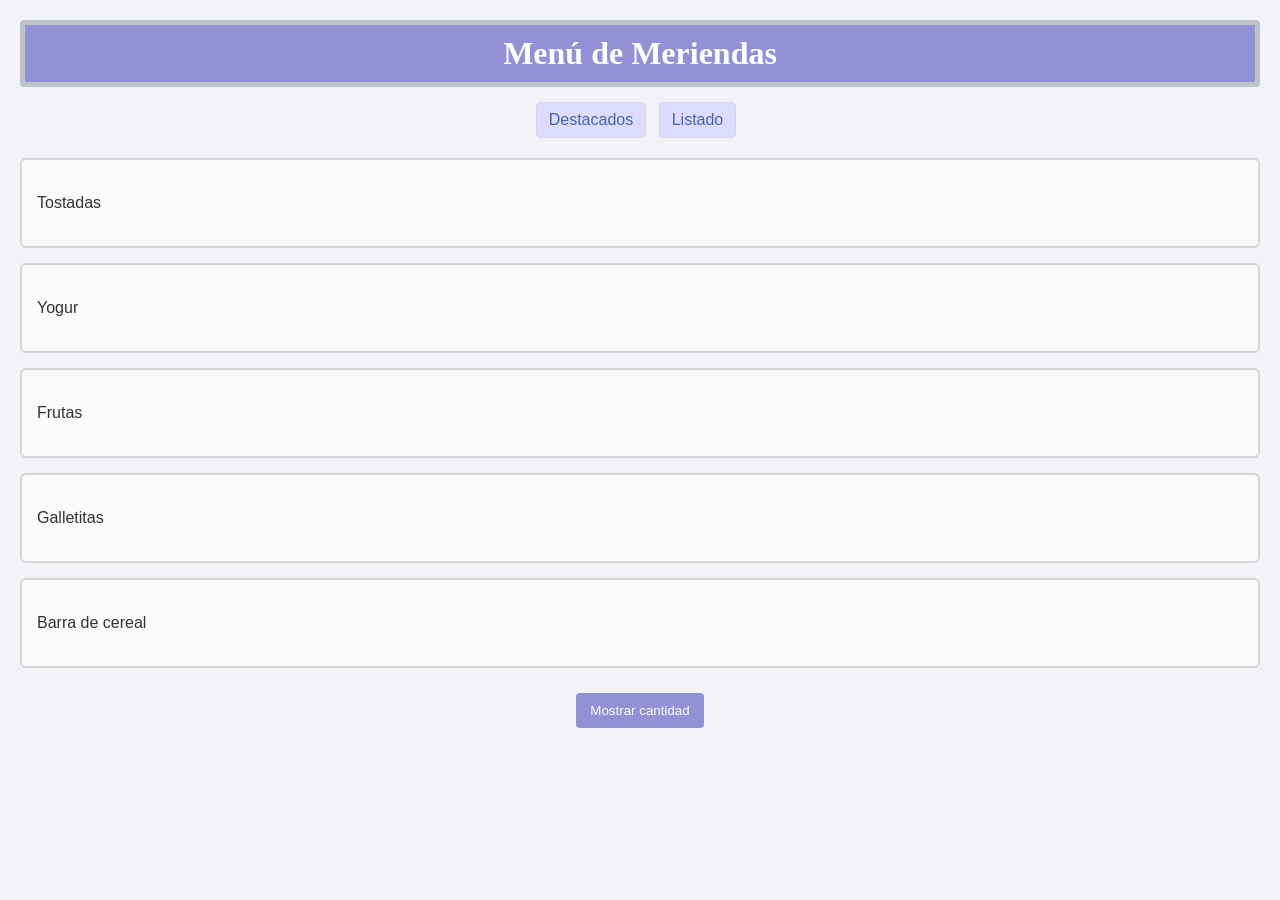
<file: index.html>
<!DOCTYPE html>
<html lang="es">
<head>
    <meta charset="UTF-8">
    <title>Menú de Meriendas</title>
    <link rel="stylesheet" href="styles.css">
</head>
<body>

    <h1>Menú de Meriendas</h1>

    <nav>
        <a href="destacados.html">Destacados</a>
        <a href="listado.html">Listado</a>
    </nav>

    <div id="meriendas" class="contenedor"></div>

    <button id="btnCantidad">Mostrar cantidad</button>

    <p id="resultado"></p>

    <script src="index.js"></script>
</body>
</html>
</file>
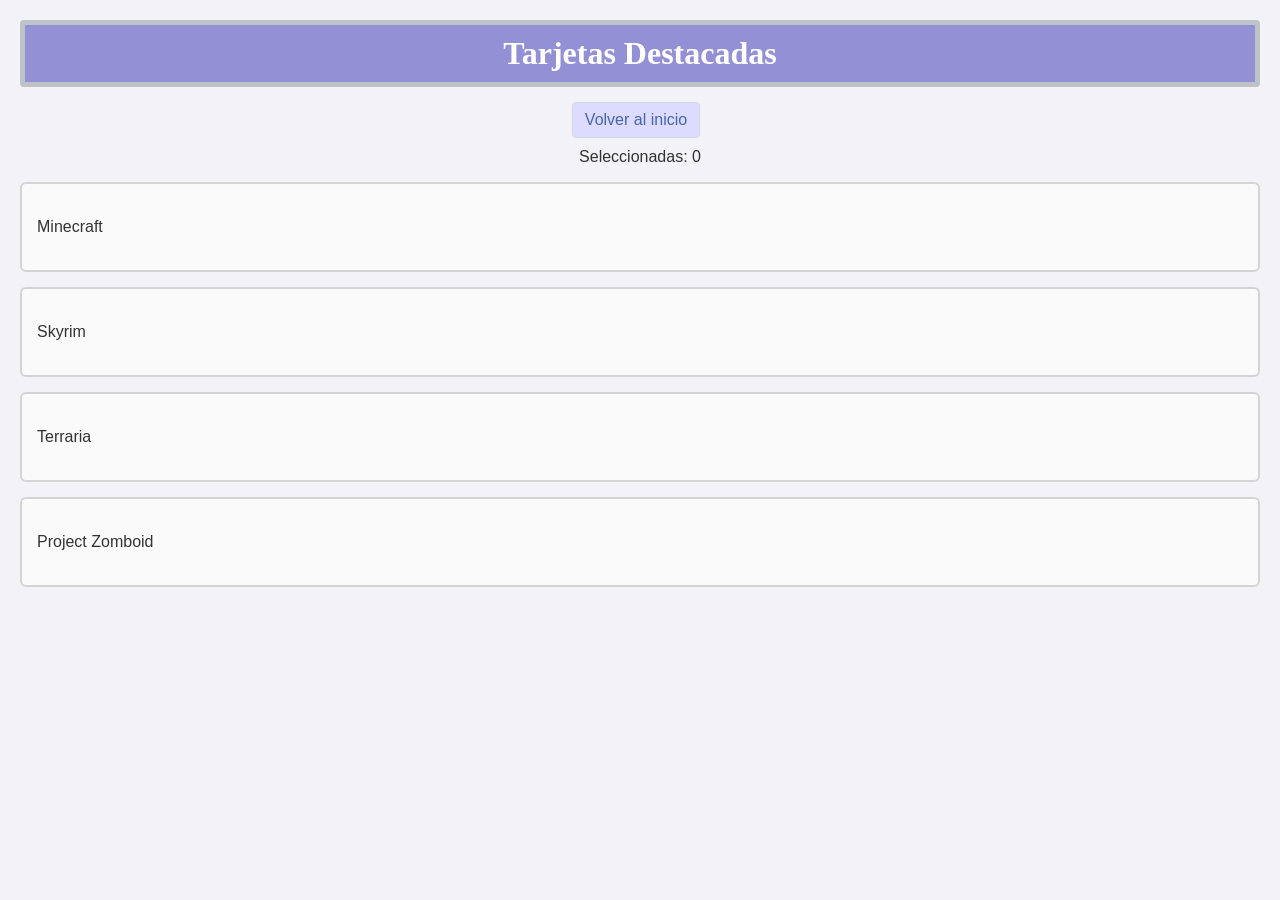
<file: destacados.html>
<!DOCTYPE html>
<html lang="es">
<head>
    <meta charset="UTF-8">
    <title>Destacados</title>
    <link rel="stylesheet" href="styles.css">
</head>
<body>

    <h1>Tarjetas Destacadas</h1>

    <a href="index.html">Volver al inicio</a>

    <p>Seleccionadas: <span id="contador">0</span></p>

    <div class="contenedor">
        <div class="tarjeta">Minecraft</div>
        <div class="tarjeta">Skyrim</div>
        <div class="tarjeta">Terraria</div>
        <div class="tarjeta">Project Zomboid</div>
    </div>

    <script src="destacados.js"></script>
</body>
</html>
</file>
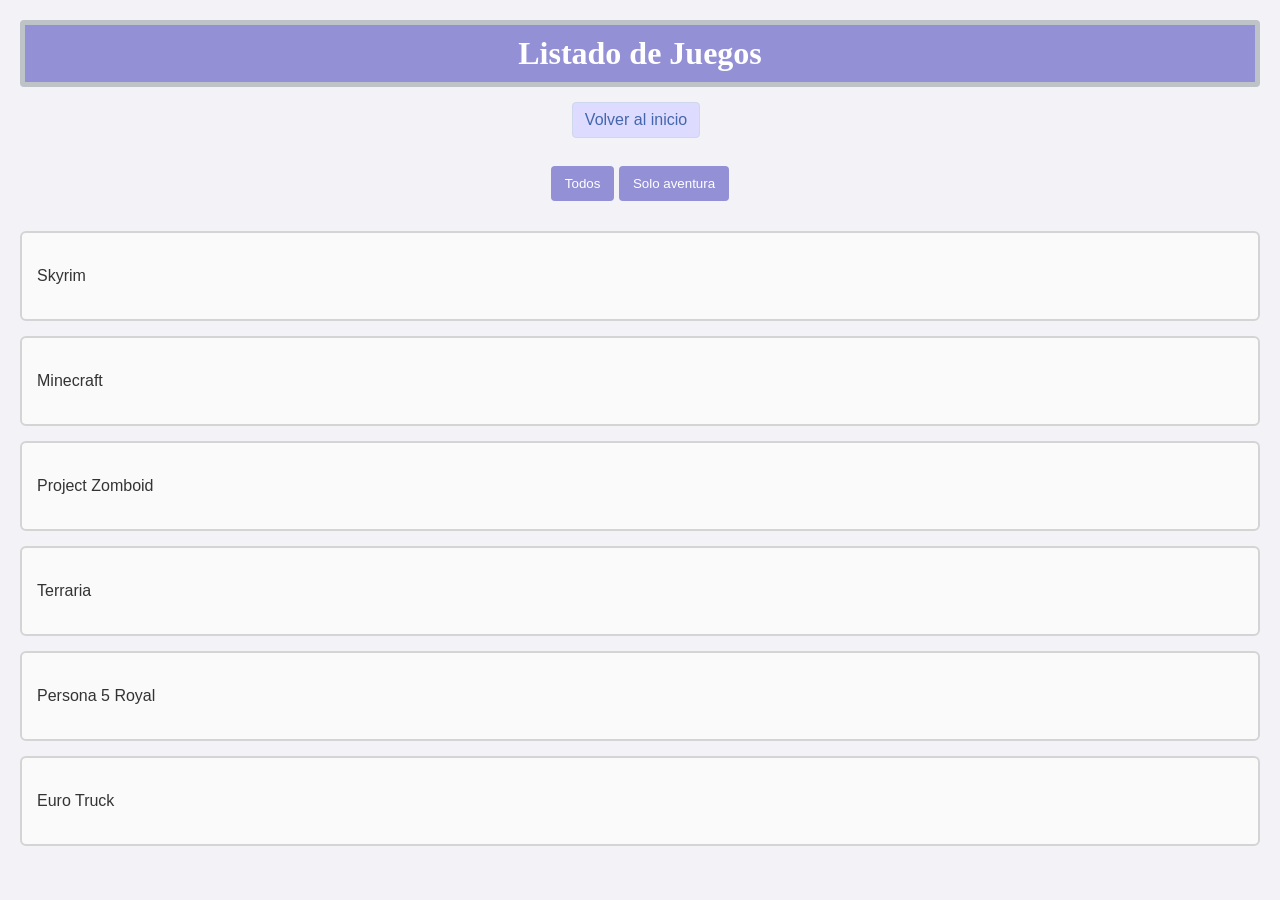
<file: listado.html>
<!DOCTYPE html>
<html lang="es">
<head>
    <meta charset="UTF-8">
    <title>Listado</title>
    <link rel="stylesheet" href="styles.css">
</head>
<body>

    <h1>Listado de Juegos</h1>

    <a href="index.html">Volver al inicio</a>

    <br><br>

    <button id="todos">Todos</button>
    <button id="aventura">Solo aventura</button>

    <div id="lista" class="contenedor"></div>

    <script src="listado.js"></script>
</body>
</html>
</file>
<file: styles.css>
* {
    box-sizing: border-box;
}

body {
    font-family: Arial, sans-serif;
    background-color: #f2f2f7;
    color: #333;
    margin: 0;
    padding: 20px;
    text-align: center;
}


h1 {
    font-family:'Times New Roman', Times, serif;
    margin-top: 0;
    margin-bottom: 15px;
    color: #ffffff;
    padding: 10px;
    background-color: #9390d6;
    border: 5px solid #bdc3c7;
    border-radius: 4px;
}

nav {
    margin-bottom: 20px;
}

nav a,
a {
    display: inline-block;
    text-decoration: none;
    color: #4466aa;
    background-color: #dddbff;
    border: 1px solid #cfd8ea;
    padding: 8px 12px;
    border-radius: 4px;
    margin-right: 8px;
}

nav a:hover,
a:hover {
    background-color: #dbe6fa;
}

main,
section,
.contenido {
    max-width: 900px;
    margin: auto;
    background-color: white;
    border: 1px solid #dcdcdc;
    padding: 20px;
}

button {
    background-color: #9390d6;
    color: white;
    border: none;
    padding: 10px 14px;
    border-radius: 4px;
    cursor: pointer;
    margin-top: 10px;
    margin-bottom: 15px;
}

button:hover {
    background-color: #b0b9fa;
}

.contenedor {
    display: flex;
    flex-direction: column;
    margin-top: 15px;
}

.caja,
.tarjeta {
    background-color: #fafafa;
    border: 2px solid #d4d4d4;
    border-radius: 6px;
    padding: 15px;
    min-height: 90px;
    display: flex;
    align-items: center;
    margin-bottom: 15px;
}

.tarjeta {
    cursor: pointer;
}

.tarjeta:hover {
    border-color: #020202;
}

.seleccionada {
    background-color: #dce9ff;
    border-color: #000000;
}

#resultado,
p {
    margin-top: 10px;
}

.botones {
    margin-bottom: 15px;
}
</file>
